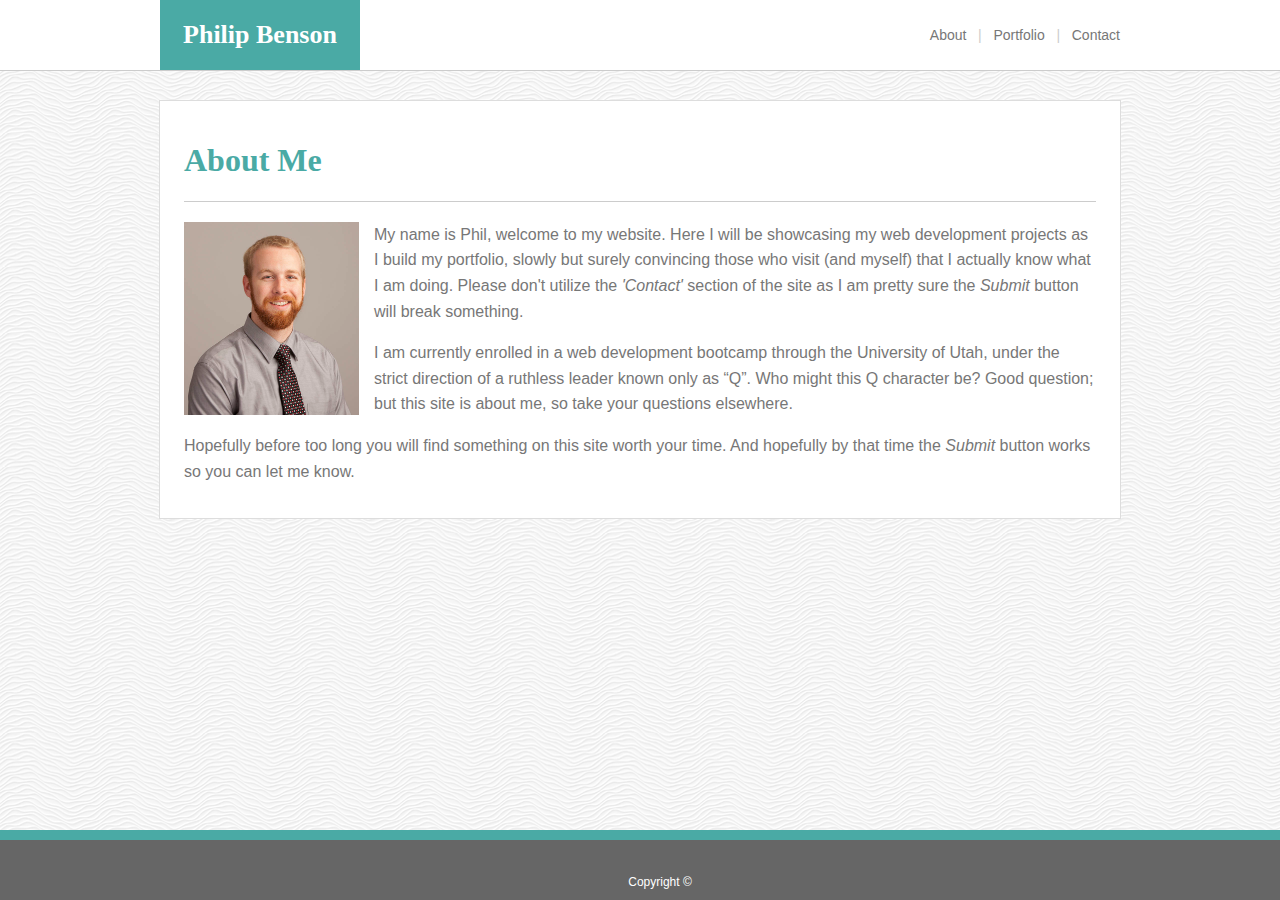
<file: index.html>
<!DOCTYPE html>
<html lang="en">
<head>
    <meta charset="UTF-8">
    <meta name="viewport" content="width=device-width, initial-scale=1.0">
    <meta http-equiv="X-UA-Compatible" content="ie=edge">
    <link rel="stylesheet" type="text/css" href="assets/css/css.css">
    <title>Portfolio</title>
</head>

<body>
    
    <div id="topbanner">
    

        <div id="headerbox">

            <header>
                <strong>Philip Benson</strong>
            </header>
        
            <div id="headerlink">
                <!-- site links -->
                <a href="index.html">About</a> &nbsp; | &nbsp; <a href="portfolio.html">Portfolio</a> &nbsp; | &nbsp; <a href="contact.html">Contact</a>
            </div>
        </div>
    </div>

    <section>

        <h1>About Me</h1>

        <div id="linebreak"></div>
        
        <div id="summary">

            <img id="profile_pic" src="assets/images/Phil-Benson.jpg" alt="Philip Benson" height="193px" width="175px">

            <p id="p1">
                My name is Phil, welcome to my website. Here I will be showcasing my web development projects as I build my portfolio,
                slowly but surely convincing those who visit (and myself) that I actually know what I am doing. Please don't utilize the <em>'Contact'</em> section of the site as I am pretty sure the <em>Submit</em> button will break something.
            </p>

            <p id="p2">
                I am currently enrolled in a web development bootcamp through the University of Utah, under the strict direction of a
                ruthless leader known only as “Q”. Who might this Q character be? Good question; but this site is about me, so take your
                questions elsewhere.
            </p>

            <p id="p3">
                Hopefully before too long you will find something on this site worth your time. And hopefully by that time the <em>Submit</em> button works so you can let me know.           
            </p>

            <br>
        </div>
    </section>

    <br>
        <br>
            <br>
                <br>
                    <br>

    <footer>
        Copyright &copy;
    </footer>

</body>
</html>
</file>
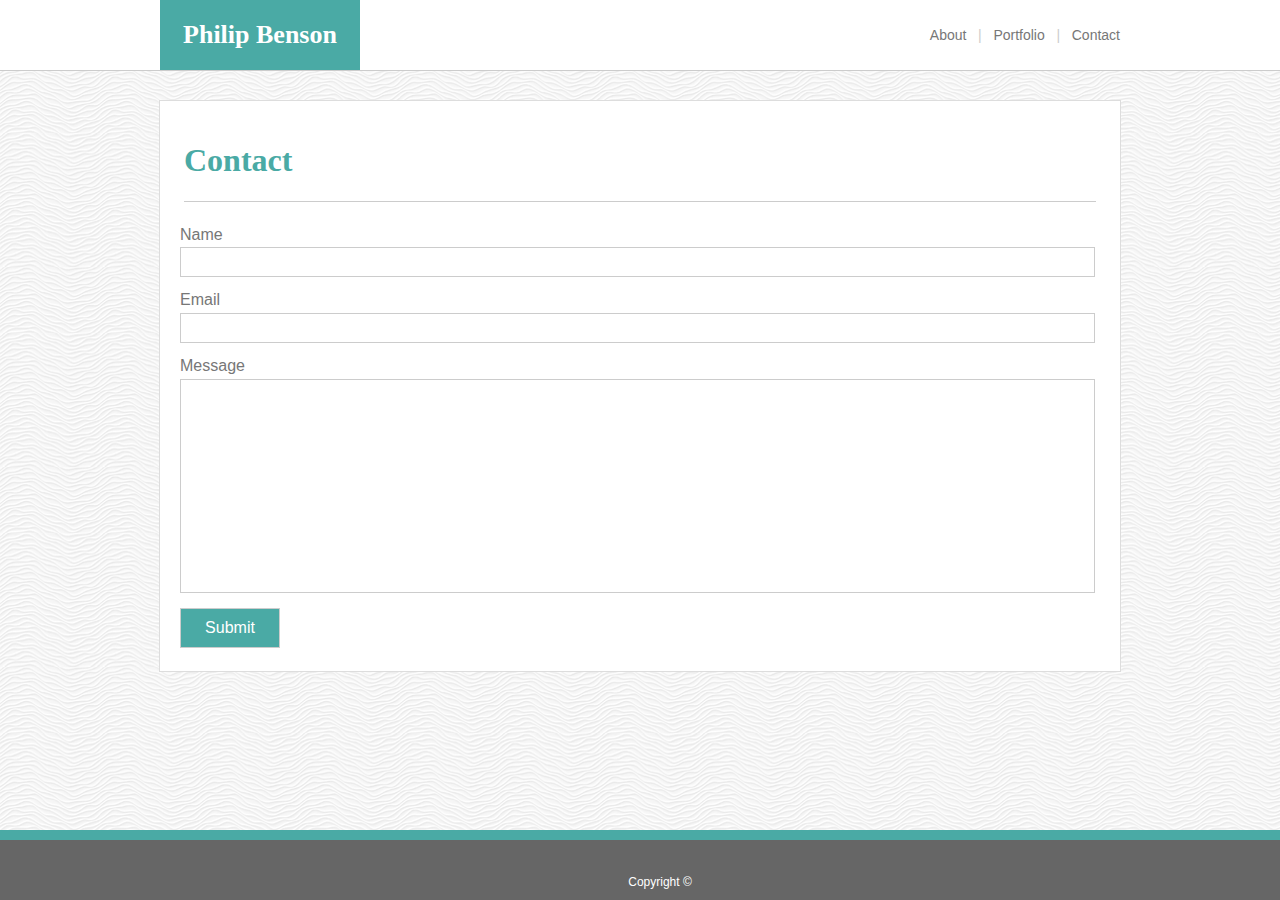
<file: contact.html>
<!DOCTYPE html>
<html lang="en">
<head>
    <meta charset="UTF-8">
    <meta name="viewport" content="width=device-width, initial-scale=1.0">
    <meta http-equiv="X-UA-Compatible" content="ie=edge">
    <link rel="stylesheet" type="text/css" href="assets/css/css.css">
    <title>Portfolio</title>
</head>

<body>
    
    <div id="topbanner">
    

        <div id="headerbox">

            <header>
                <strong>Philip Benson</strong>
            </header>
        
            <div id="headerlink">
                <!-- site links -->
                <a href="index.html">About</a> &nbsp; | &nbsp; <a href="portfolio.html">Portfolio</a> &nbsp; | &nbsp; <a href="contact.html">Contact</a>
            </div>
        </div>
    </div>

    <section>

        <h1>Contact</h1>

        <div id="linebreak"></div>

        <form id="form">
            Name <br>
            <input id="name_input" type="text" name="name"> <br>

            Email <br>
            <input id="email_input" type="text" name="email"> <br>

            Message <br>
            <input id="message_input" type="text" name="message"> <br>

            <input id="submit" type="submit" value="Submit">
        </form>

        <br>

    </section>

    <br>
        <br>
            <br>
                <br>
                    <br>

    <footer>
        Copyright &copy;
    </footer>

</body>
</html>
</file>
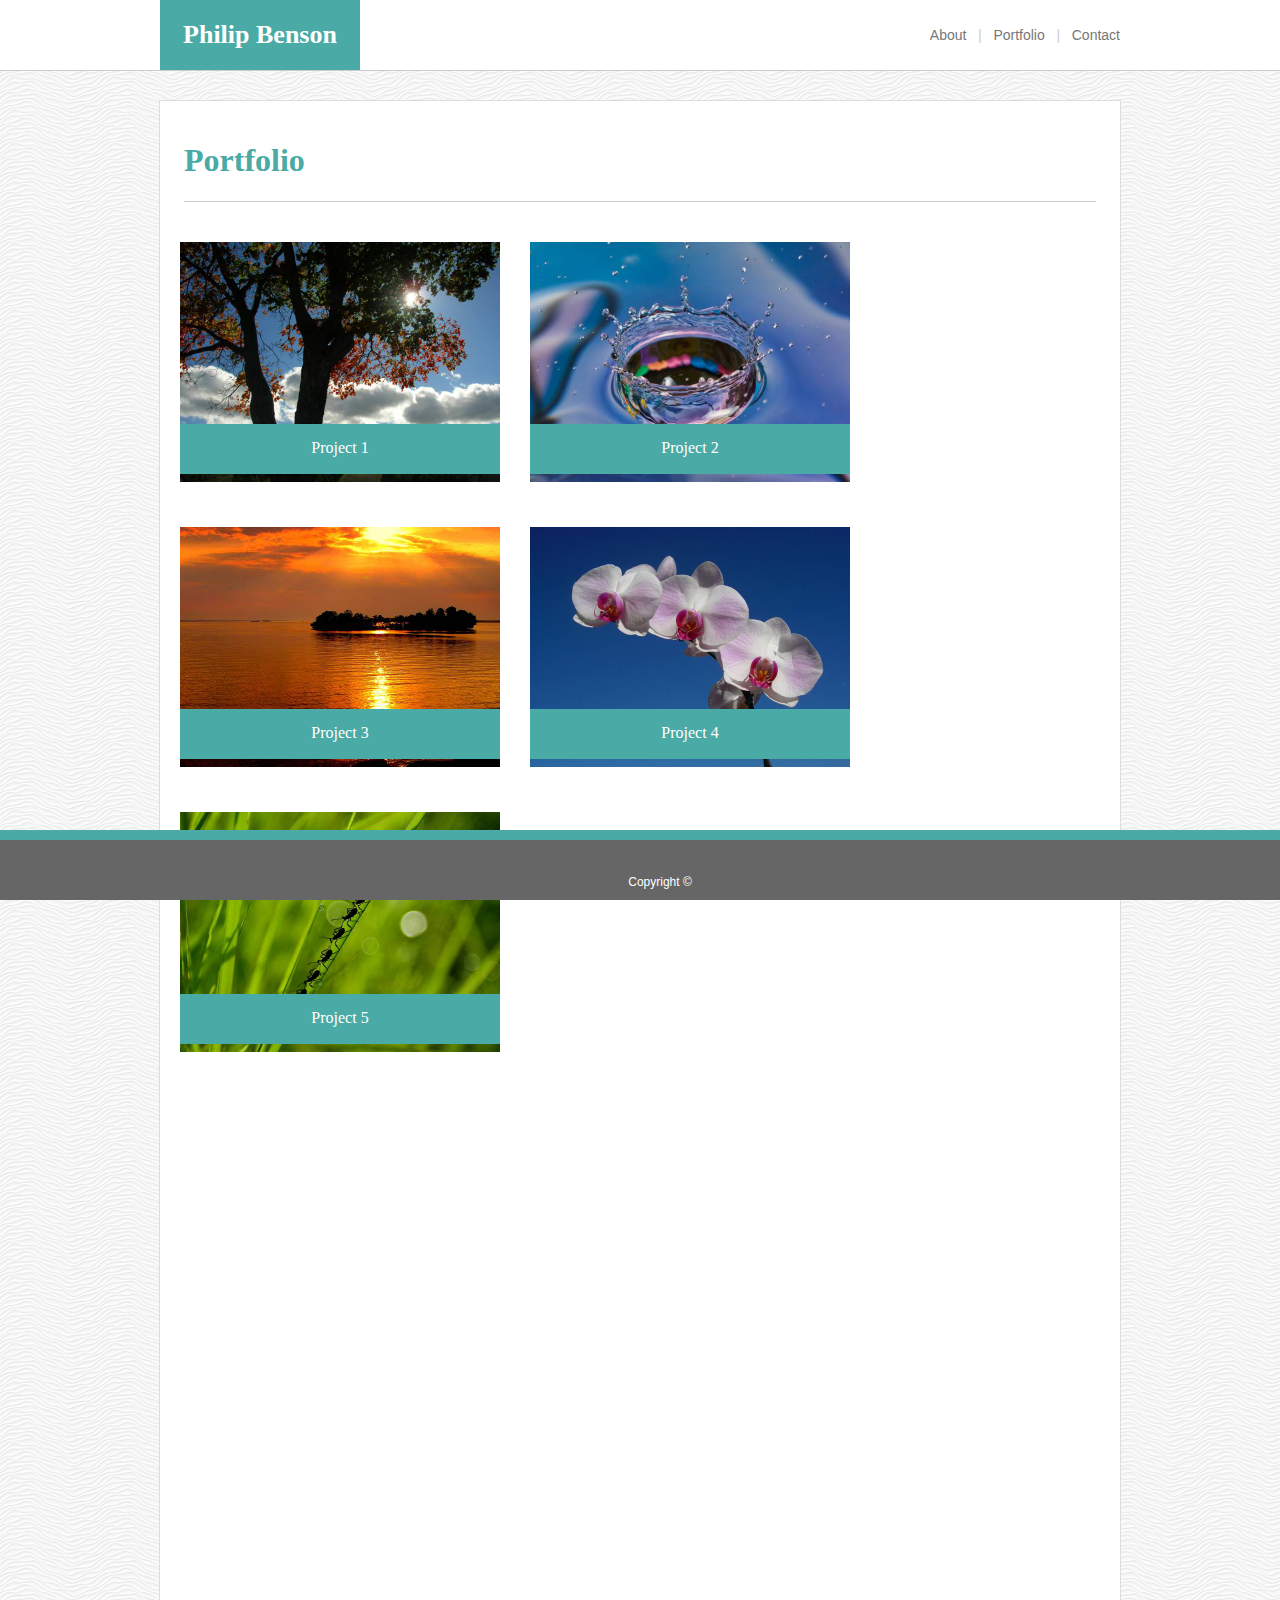
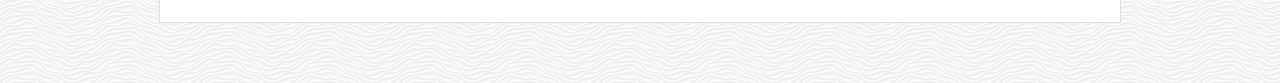
<file: portfolio.html>
<!DOCTYPE html>
<html lang="en">
<head>
    <meta charset="UTF-8">
    <meta name="viewport" content="width=device-width, initial-scale=1.0">
    <meta http-equiv="X-UA-Compatible" content="ie=edge">
    <link rel="stylesheet" type="text/css" href="assets/css/css.css">
    <title>Portfolio</title>
</head>

<body>
    
    <div id="topbanner">
    

        <div id="headerbox">

            <header>
                <strong>Philip Benson</strong>
            </header>
        
            <div id="headerlink">
                <!-- site links -->
                <a href="index.html">About</a> &nbsp; | &nbsp; <a href="portfolio.html">Portfolio</a> &nbsp; | &nbsp; <a href="contact.html">Contact</a>
            </div>
        </div>
    </div>

    <section>

        <h1>Portfolio</h1>

        <div id="linebreak"></div>

        <section id="projects">
                    
            <div id="topleft" >
                <img src="assets/images/tree.jpg" alt="tree" width="320px" height="240px">
                <div id="topleft_text">Project 1</div>
            </div>

            <div id="topright">
                <img src="assets/images/water.jpg" alt="water" width="320px" height="240px">
                <div id="topright_text">Project 2</div>
            </div>

            <div id="midleft">
                <img src="assets/images/sunset.jpg" alt="sunset" width="320px" height="240px">
                <div id="midleft_text">Project 3</div>
            </div>

            <div id="midright">
                <img src="assets/images/orchid.jpg" alt="orchid" width="320px" height="240px">
                <div id="midright_text">Project 4</div>
            </div>
            
            <div id="botleft">
                <img src="assets/images/ants.jpg" alt="ants" width="320px" height="240px">
                <div id="botleft_text">Project 5</div>
            </div>

        </section>
    </section>

    <footer>
        Copyright &copy;
    </footer>

</body>
</html>
</file>
<file: assets/css/css.css>
/* >>>>> Site Header/Footer Styles <<<<< */

body {
    background-image: url("../images/white-waves.png");
    margin: 0;
  }

  #topbanner {
      position: fixed;
      z-index: 2;
      top: 0;
      width: 100%;
      background: #ffffff;
      border-bottom: 1px solid #cccccc;
      margin: 0 0 30px 0;
      /* border-style: solid;
      border-width: 0px 0px 1px 0px;
      border-color: #cccccc; */
  }

  #headerbox {
      background: #ffffff;
      width: 960px;
      /* float: left; */
      margin: auto;

  }

  header {
      float: left;
      background: #4aaaa5;
      font-size: 26px;
      color: #ffffff;
      width: 160px;
      /* height: 70px; */
      text-align: center;
      padding: 20px;
  }

  #headerlink {
      float: right;
      background: #ffffff;
      font-family: Arial, Helvetica, sans-serif;
      font-size: 14px;
      color: #cccccc;
      /* border-style: solid;
      border-width: 5px; */
      width: 320px;
      /* height: 70px; */
      padding: 27px 0px 27px 20px;
      text-align: right;
  }

  a:link {
      color: #777777;
      text-decoration: none;
  }

  a:visited {
      color: #777777;
      text-decoration: none;
  }

  h1 {
    color: #4aaaa5;
    font-family: Georgia, 'Times New Roman', Times, serif;
    padding: 20px 20px 0px 20px;
    margin-left: 4px;
}

  #linebreak {
    height: 1px;
    width: 95%;
    background: #cccccc;
    margin: 0 auto;
}

  footer {
    position: fixed;
    bottom: 0px;
    width: 100%;
    background: #666666;
    font-family: Arial, Helvetica, sans-serif;
    font-size: 12px;
    color: #ffffff;
    text-align: center;
    height: 20px;
    padding: 35px 20px 5px 20px;
    border-top: 10px solid #4aaaa5;
    /* border-width: 10px 0px 0px 0px;
    border-style: solid;
    border-color: #4aaaa5; */
  }



            /* >>>>> About Page Styles <<<<< */

  section {
      background: #ffffff;
      width: 960px;
      clear: both;
      margin: 100px auto 60px auto;
      border-style: solid;
      border-width: 1px;
      border-color: #dddddd;
      position: relative;
      /* overflow: hidden; */      
  }

  #summary {
      width: 95%;
      margin: 0 auto;
  }

  #profile_pic {
      /* margin-left: 20px; */
      margin-right: 15px;
      float: left;
  }

  p {
      font-family: Arial, Helvetica, sans-serif;
      color: #777777;
      line-height: 160%;
  }

  #p1 {
      /* float: left;
      position: relative;
      left: 200px; */
      margin-top: 20px;
  }



            /* >>>>> Portfolio Page Styles <<<<< */

  #projects {
      position: relative;
      top: -60px;
      width: 920px;
      border: none;
  }


  #topleft {
      position: relative;
      /* z-index: 5; */
      width: 320px;
      height: 240px;
      margin: 0 0 15px 0;
  }

  #topleft_text {
      position: absolute;
      bottom: 8px;
      /* z-index: 10; */
      color: #ffffff;
      background-color: #4aaaa5;
      width: 100%;
      height: 35px;
      text-align: center;
      padding-top: 15px;
  }

  #topright {
      position: relative;
      left: 350px;
      bottom: 255px;
      /* z-index: 5; */
      width: 320px;
      height: 240px;
      margin: 0 0 15px 0;
  }

  #topright_text {
      position: absolute;
      bottom: 8px;
      /* z-index: 10; */
      color: #ffffff;
      background-color: #4aaaa5;
      width: 100%;
      height: 35px;
      text-align: center;
      padding-top: 15px;
  }  

  #midleft {
      position: relative;
      bottom: 225px;
      /* z-index: 5; */
      width: 320px;
      height: 240px;
      margin: 0 0 15px 0;
  }

  #midleft_text {
      position: absolute;
      bottom: 8px;
      /* z-index: 10; */
      color: #ffffff;
      background-color: #4aaaa5;
      width: 100%;
      height: 35px;
      text-align: center;
      padding-top: 15px;
  }

  #midright {
      position: relative;
      bottom: 480px;
      left: 350px;
      width: 320px;
      height: 240px;
      margin: 0 0 15px 0;
  }

  #midright_text {
      position: absolute;
      bottom: 8px;
      color: #ffffff;
      background-color: #4aaaa5;
      width: 100%;
      height: 35px;
      text-align: center;
      padding-top: 15px;
  }

  #botleft {
      position: relative;
      bottom: 450px;
      width: 320px;
      height: 240px;
      margin: 0 0 15px 0;
  }

  #botleft_text {
      position: absolute;
      bottom: 8px;
      color: #ffffff;
      background-color: #4aaaa5;
      width: 100%;
      height: 35px;
      text-align: center;
      padding-top: 15px;
  }





            /* >>>>> Contact Page Styles <<<<< */


  #form {
      font-family: Arial, Helvetica, sans-serif;
      color: #777777;
      line-height: 160%;
      margin: 20px 0px 0px 20px;
  }

  input {
      margin-bottom: 10px;
      font-size: 14px;
      color: #777777;
      border: 1px solid #cccccc;
      width: 95%;
      padding: 6px 10px 6px 10px;
  }

  #message_input {
      height: 200px;
  }

  #submit {
      background: #4aaaa5;
      font-size: inherit;
      color: #ffffff;
      width: 100px;
      height: 40px;
      text-align: center;
      padding: 5px;
      margin: 5px 0px 5px 0px;
  }
</file>
